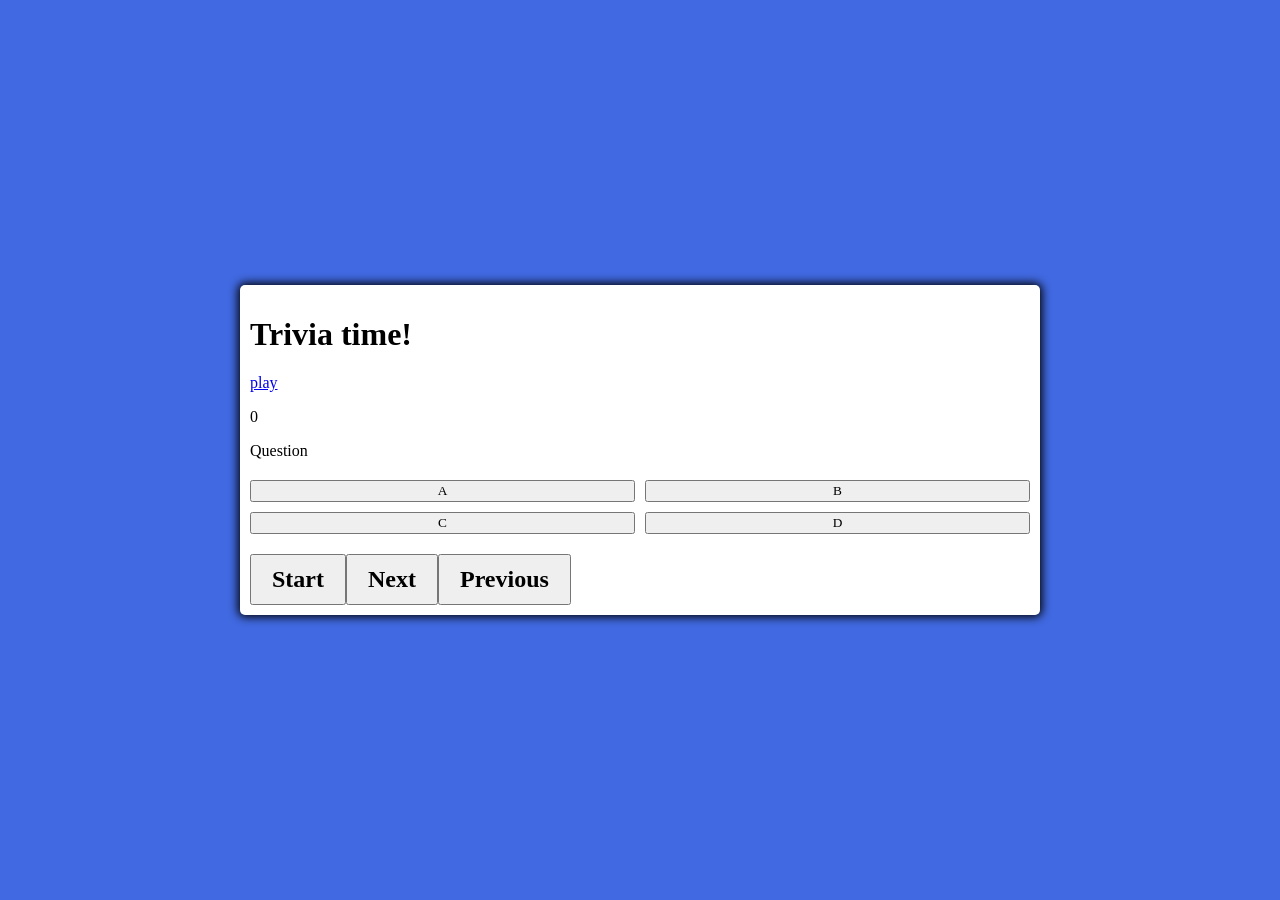
<file: index.html>
<!DOCTYPE html>
<html lang="en">
<head>
    <meta charset="UTF-8">
    <meta http-equiv="X-UA-Compatible" content="IE=edge">
    <meta name="viewport" content="width=device-width, initial-scale=1.0">
    <title>Trivia Game</title>
    <link rel="stylesheet" href="style.css">
    <script defer src="app.js"></script>
</head>
<body>
    <div class="container">
        <div id="home" class="flex column" flex="center">
            <h1>Trivia time!</h1>
            <a href="/game.html" class="btn">play </a>
    <div class="score">
        <p id="score">0</p>
    </div>
    <div class="question-container" class="hide">
        <div id="question">Question</div>
        <div id="answer-buttons" class="btn-grid">
            <button id="btn-A" class="btn">A</button>
            <button id="btn-B" class="btn">B</button>
            <button id="btn-C" class="btn">C</button>
            <button id="btn-D" class="btn">D</button>
        </div>
    </div>
    <div class="controls">
        <button id="start-btn" class="start-btn btn">Start</button>
        <button id="next-btn" class="next-btn btn">Next</button>
        <button id="previous-btn" class="previous-btn btn">Previous</button>

    </div>
</body>
</html>
</file>
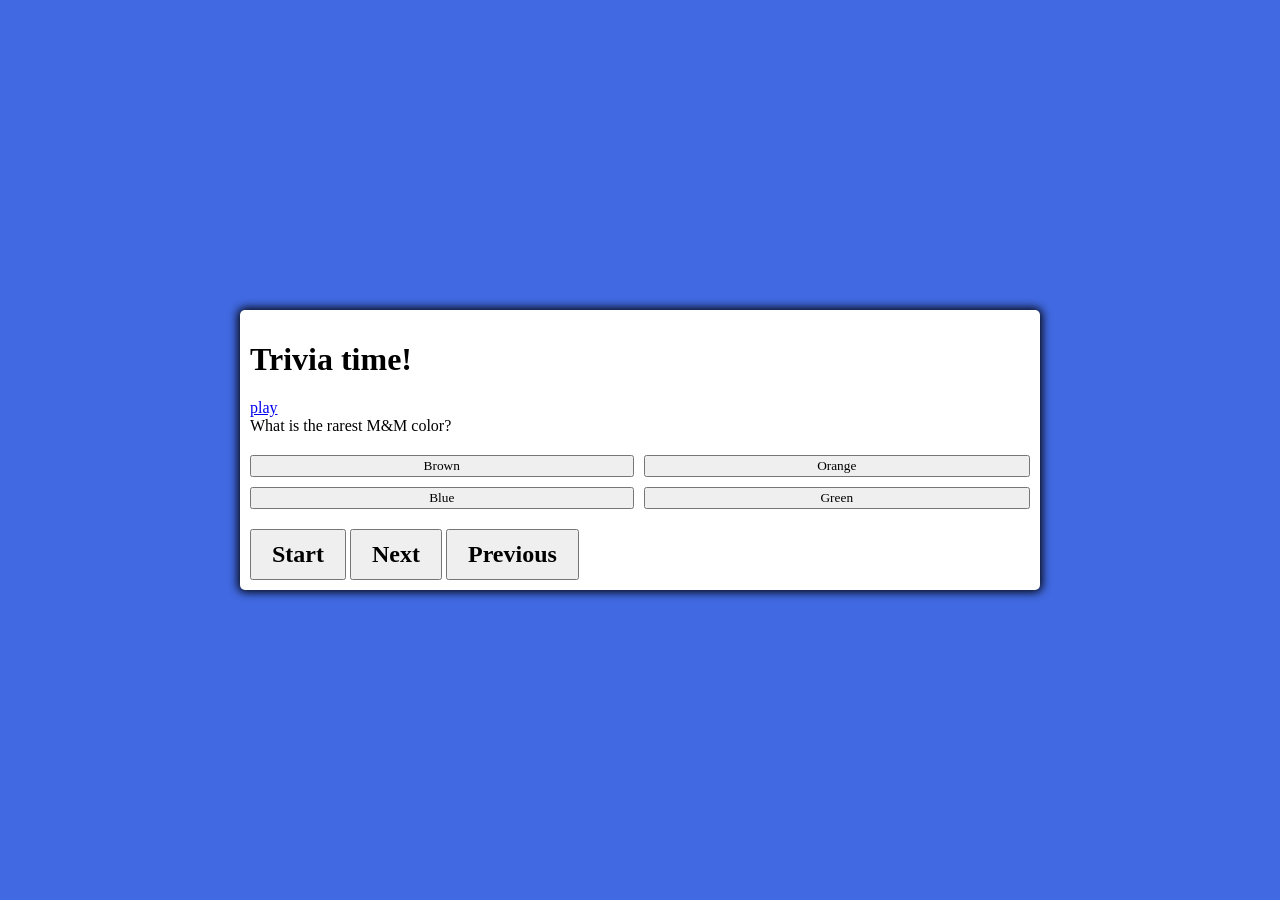
<file: .github/ISSUE_TEMPLATE/index.html>
<!DOCTYPE html>
<html lang="en">
<head>
    <meta charset="UTF-8">
    <meta http-equiv="X-UA-Compatible" content="IE=edge">
    <meta name="viewport" content="width=device-width, initial-scale=1.0">
    <title>Trivia Game</title>
    <link rel="stylesheet" href="style.css">
    <script defer src="app.js"></script>
</head>
<body>
    <div class="container">
        <div id="home" class="flex column" flex="center">
            <h1>Trivia time!</h1>
            <a href="/game.html" class="btn">play </a>
    <div class="question-container" class="hide">
        <div id="question">What is the rarest M&M color?</div>
        <div id="answer-buttons" class="btn-grid">
            <button class="btn">Brown</button>
            <button class="btn">Orange</button>
            <button class="btn">Blue</button>
            <button class="btn">Green</button>
        </div>
    </div>
    <div class="cotrols">
        <button id="start-btn" class="start-btn btn">Start</button>
        <button id="next-btn" class="next-btn btn">Next</button>
        <button id="previous-btn" class="previous-btn btn">Previous</button>

    </div>
</body>
</html>
</file>
<file: style.css>
*, *::before, *::after {
    box-sizing: border-box;
    font-family: Grape Nuts, cursive;
}

body {
    padding: 0;
    margin: 0;
    display: flex;
    width: 100vw;
    height: 100vh;
    justify-content: center;
    align-items: center;
    background-color: royalblue;
}

body.correct {
    color: green;
}

body.wrong {
    color: red;
}

.container {
    width: 800px;
    max-width: 80%;
    background-color: white;
    border-radius: 5px;
    padding: 10px;
    box-shadow: 0 0 10px 2px;
}

.btn-grid {
    display: grid;
    grid-template-columns: repeat(2, auto);
    gap: 10px;
    margin: 20px 0;
}

.btn:hover {
    border-color: black;
}

.start-btn, .next-btn, .previous-btn {
    font-size: 1.5rem;
    font-weight: bold;
    padding: 10px 20px;
}

.controls {
    display: flex;
    align-items: center;
}

.hide {
    display: none;
}
</file>
<file: .github/ISSUE_TEMPLATE/style.css>
*, *::before, *::after {
    box-sizing: border-box;
    font-family: Grape Nuts, cursive;
}

body {
    padding: 0;
    margin: 0;
    display: flex;
    width: 100vw;
    height: 100vh;
    justify-content: center;
    align-items: center;
    background-color: royalblue;
}

body.correct {
    color: green;
}

body.wrong {
    color: red;
}

.container {
    width: 800px;
    max-width: 80%;
    background-color: white;
    border-radius: 5px;
    padding: 10px;
    box-shadow: 0 0 10px 2px;
}

.btn-grid {
    display: grid;
    grid-template-columns: repeat(2, auto);
    gap: 10px;
    margin: 20px 0;
}

.btn:hover {
    border-color: black;
}

.start-btn, .next-btn, .previous-btn {
    font-size: 1.5rem;
    font-weight: bold;
    padding: 10px 20px;
}

.controls {
    display: flex;
    align-items: center;
}

.hide {
    display: none;
}
</file>
